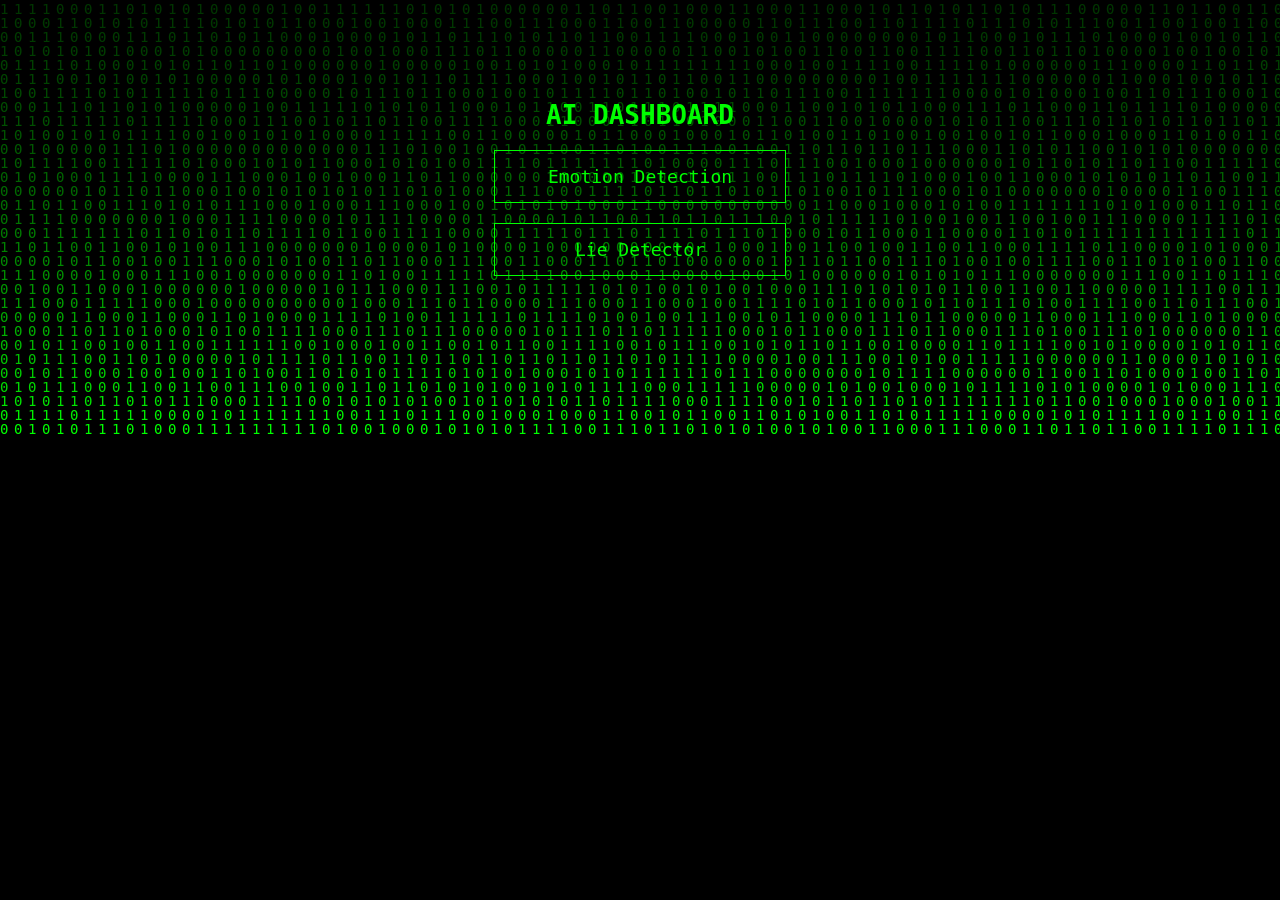
<file: templates/home.html>
<!DOCTYPE html>
<html>
<head>
<title>AI Dashboard</title>

<style>

body{
margin:0;
background:black;
overflow:hidden;
font-family:monospace;
color:white;
}

canvas{
position:fixed;
top:0;
left:0;
z-index:0;
}

.content{
position:relative;
z-index:2;
text-align:center;
margin-top:100px;
}

.btn{
display:block;
width:260px;
margin:20px auto;
padding:15px;
border:1px solid lime;
color:lime;
text-decoration:none;
font-size:18px;
}

.btn:hover{
background:lime;
color:black;
}

</style>
</head>

<body>

<canvas id="matrix"></canvas>

<div class="content">

<h1 style="color:lime;">
AI DASHBOARD
</h1>

<a class="btn" href="/emotion">
Emotion Detection
</a>

<a class="btn" href="/lie">
Lie Detector
</a>

</div>

<script>

const c=document.getElementById("matrix");
const ctx=c.getContext("2d");

c.width=window.innerWidth;
c.height=window.innerHeight;

let chars="01".split("");
let size=14;
let cols=c.width/size;

let drops=[];

for(let i=0;i<cols;i++){
drops[i]=1;
}

function draw(){

ctx.fillStyle="rgba(0,0,0,0.05)";
ctx.fillRect(0,0,c.width,c.height);

ctx.fillStyle="#00ff00";
ctx.font=size+"px monospace";

for(let i=0;i<drops.length;i++){

let text=
chars[Math.floor(Math.random()*chars.length)];

ctx.fillText(
text,
i*size,
drops[i]*size
);

if(
drops[i]*size>c.height
&&
Math.random()>0.975
){
drops[i]=0;
}

drops[i]++;

}

}

setInterval(draw,33);

</script>

</body>
</html>
</file>
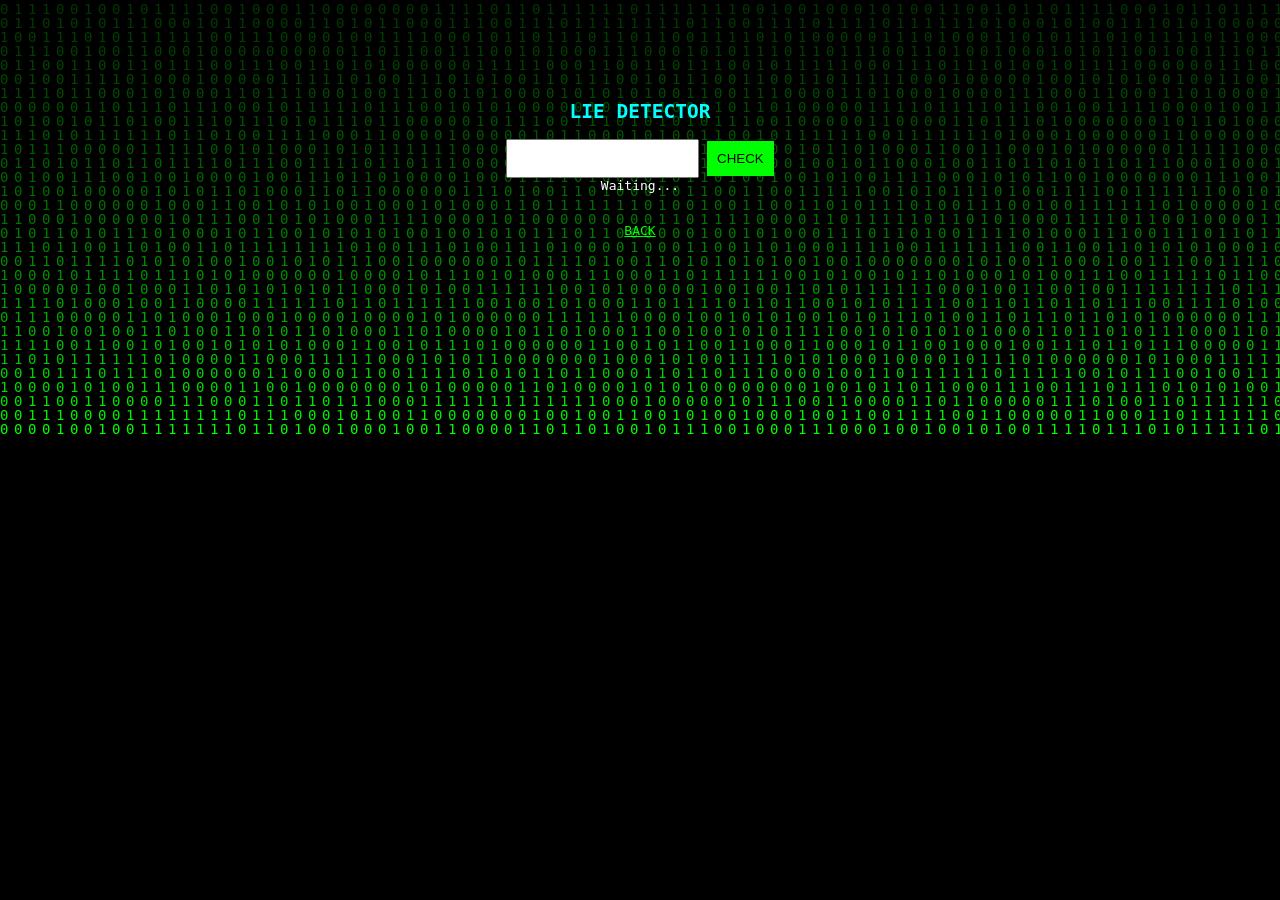
<file: templates/lie.html>
<!DOCTYPE html>
<html>
<head>
<title>Lie</title>
<style>
body{margin:0;background:black;color:white;font-family:monospace;overflow:hidden}
canvas{position:fixed;top:0;left:0}

.box{position:relative;z-index:2;text-align:center;margin-top:100px}

input,button{padding:10px}
button{background:lime;border:none}
</style>
</head>

<body>

<canvas id="m"></canvas>

<div class="box">

<h2 style="color:cyan">LIE DETECTOR</h2>

<input id="i">
<button onclick="check()">CHECK</button>

<div id="t">Waiting...</div>

<br><br>
<a href="/" style="color:lime">BACK</a>

</div>

<script>
function check(){
fetch("/lie_text",{
method:"POST",
headers:{"Content-Type":"application/json"},
body:JSON.stringify({text:document.getElementById("i").value})
})
.then(r=>r.json())
.then(d=>{
document.getElementById("t").innerText=d.label+" ("+d.score+"%)";
document.getElementById("t").style.color=d.color;
});
}

// matrix
const c=document.getElementById("m");
const ctx=c.getContext("2d");
c.width=innerWidth;c.height=innerHeight;

let a="01".split("");
let s=14;
let col=c.width/s;
let d=[];
for(let i=0;i<col;i++)d[i]=1;

setInterval(()=>{
ctx.fillStyle="rgba(0,0,0,0.05)";
ctx.fillRect(0,0,c.width,c.height);
ctx.fillStyle="#0f0";
ctx.font=s+"px monospace";

for(let i=0;i<d.length;i++){
let t=a[Math.floor(Math.random()*2)];
ctx.fillText(t,i*s,d[i]*s);
if(d[i]*s>c.height)d[i]=0;
d[i]++;
}
},33);
</script>

</body>
</html>
</file>
